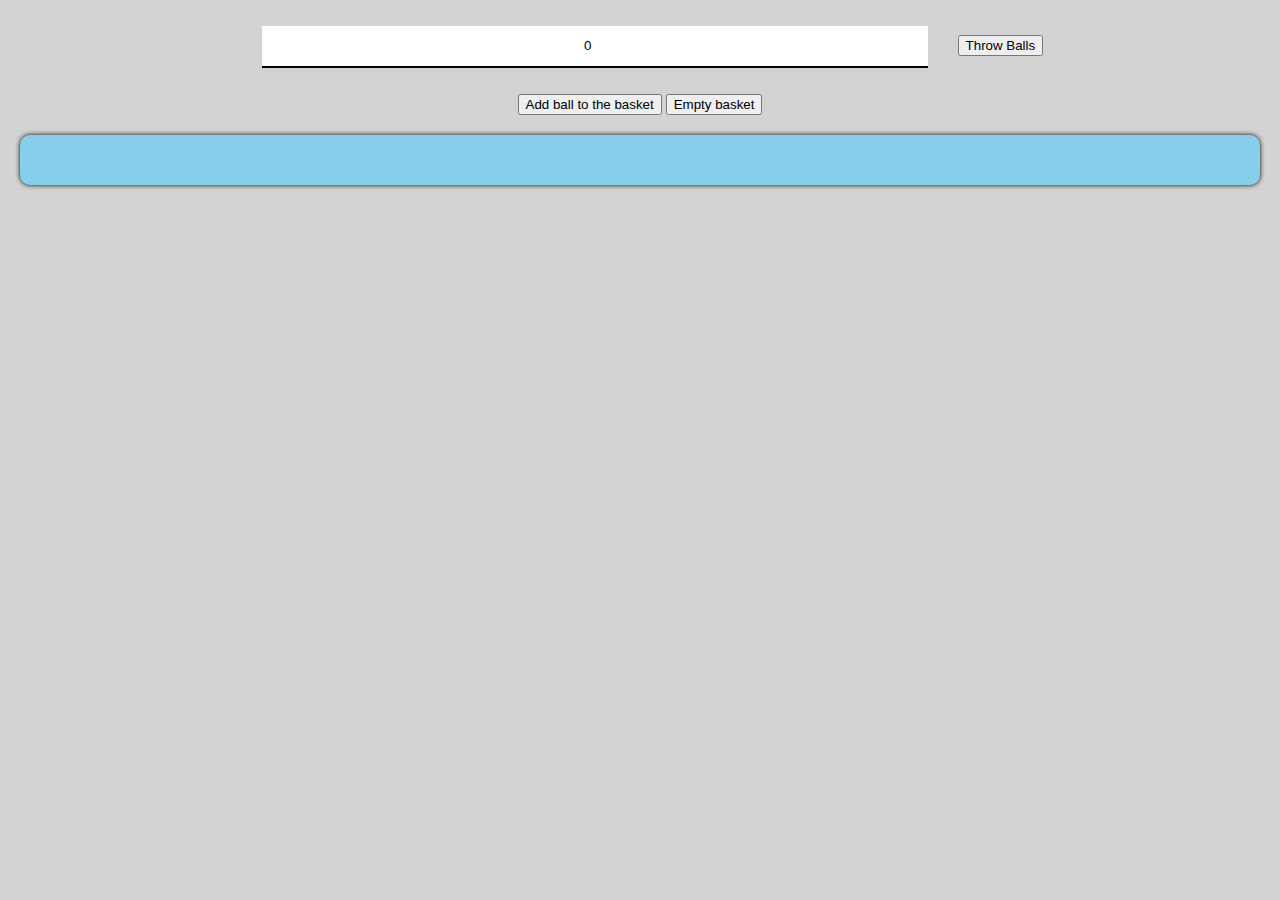
<file: index.html>
<!DOCTYPE html>
<html>
<head>
    <title>Add Balls</title>
    <link rel="stylesheet" type="text/css" href="style.css">
</head>
    
<body>
    <!-- div containing button -->
	<div id="button-container">
        <input id="no_of_balls" type="number" placeholder="How many balls do you have??" min="0" value="0">
        <button id="ball-btn">Throw Balls</button><br/>
        <button id="put-ball">
            Add ball to the basket
        </button>
        <button id="empty-basket">Empty basket</button>
    </div>
    <!-- div containing basket -->
    <div id="basket">
    </div>   
    <!-- div containing scattered balls -->
    <div id="playground"></div>

    <script src="https://code.jquery.com/jquery-3.5.1.min.js" integrity="sha256-9/aliU8dGd2tb6OSsuzixeV4y/faTqgFtohetphbbj0=" crossorigin="anonymous"></script>
    <script type="text/javascript" src="script.js"></script>
</body>
</html>
</file>
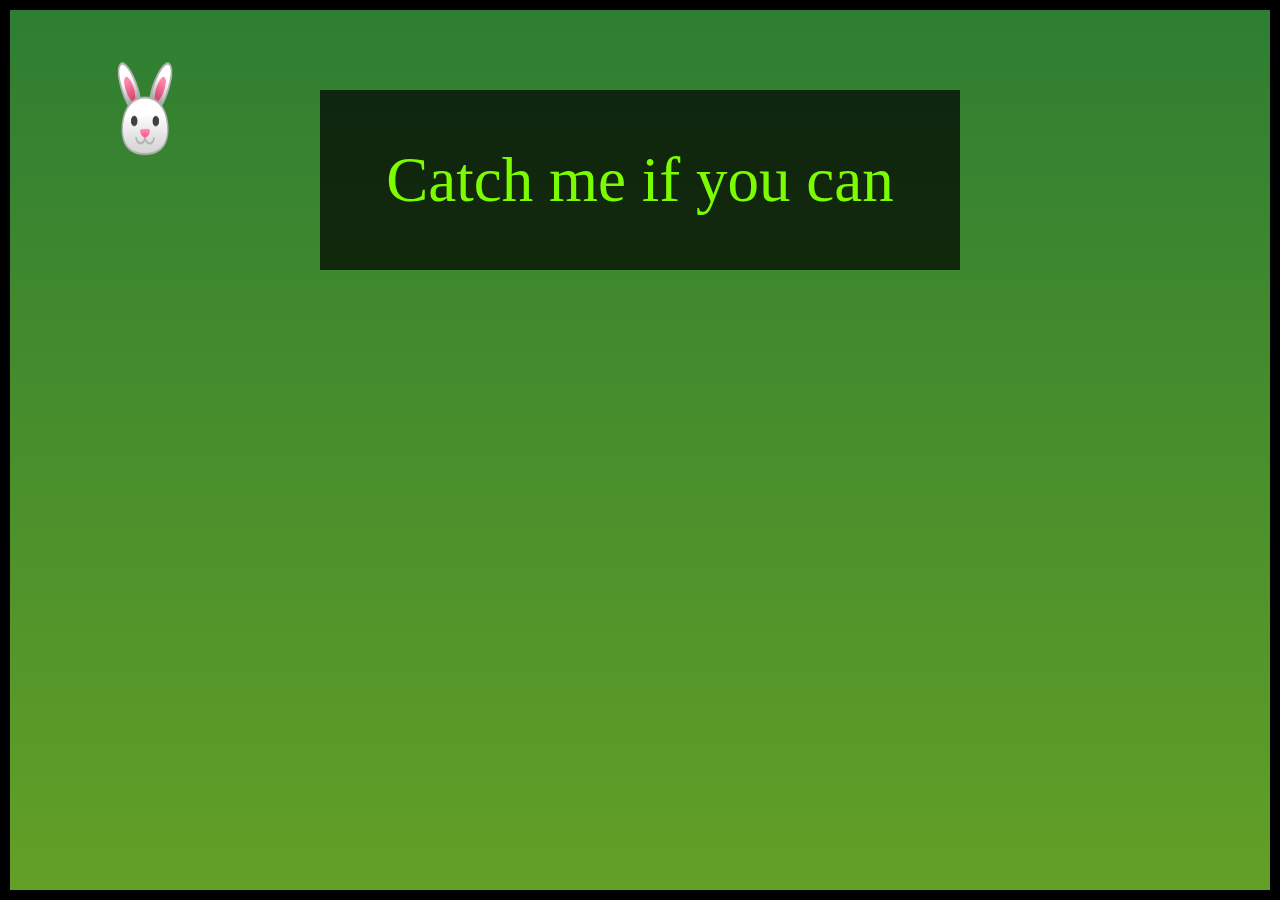
<file: Non-catchable object/index.html>
<!DOCTYPE html>
<html>
    <head>
        <title>Catch me if you can</title>
        <link rel="stylesheet" type="text/css" href="style.css">
    </head>
    <body>
        <div id="banner">
            Catch me if you can
        </div>
        <div id="image_cont">
            <img src="bunny.png" alt="bunny">
        </div>

        <script type="text/javascript" src="script.js"></script>
    </body>

</html>
</file>
<file: style.css>
body{
    margin: 0;
    background-color: lightgrey;
}

#button-container{
   text-align: center;
}

#button-container input{
    width: 50%;
    text-align: center;
    border: 0;
    border-bottom: 2px black solid;
    padding: 1%;
    margin: 2%;
}

#basket{
    display : flex;
    background-color: skyblue;
    min-height : 50px;
    margin : 20px;
    flex-wrap : wrap-reverse;
    box-shadow : 0px 0px 5px black;  
    border-radius: 10px;  
}

.collect-ball{
    border-radius : 50%;
    width : 40px;
    height : 40px;
    box-shadow: 0px 0px 5px;
    /* background-color: indigo; */
}

@keyframes bounceBall{
    0%{transform: translateY(0px);}
    50%{transform: translateY(100px);}
    100%{transform: translateY(0px);}
}

#playground{
    display: flex;
    justify-content: space-evenly;
    flex-wrap: wrap;
}

#playground .collect-ball:nth-child(2n){
    animation: bounceBall 5s linear 0s infinite alternate;
    margin: 10px;
}

#playground .collect-ball:nth-child(2n+1){
    animation: bounceBall 5s ease 0s infinite forwards;
    margin: 5px;
}
</file>
<file: Non-catchable object/style.css>
body{
    width: 100vw;
    height: 100vh;
    margin: 0px;
    border: 10px solid black;
    box-sizing: border-box;
    background-image: linear-gradient(#2E7D32, rgb(99, 160, 38));
}

#banner{
    display: flex;
    width: 50vw;
    height: 20vh;
    background-color: rgba(0,0,0,0.7);
    position: absolute;
    top: 10vh;
    left: 25vw;
    text-align: center;
    color: lawngreen;
    font-size: 7vh;
    align-items: center;
    justify-content: center;
}

#image_cont{
    width: 70px;
    height: 100px;
    position: relative;
    top: 50px;
    left: 100px;
}

#image_cont img{
    width: inherit;
    height: inherit;
}
</file>
